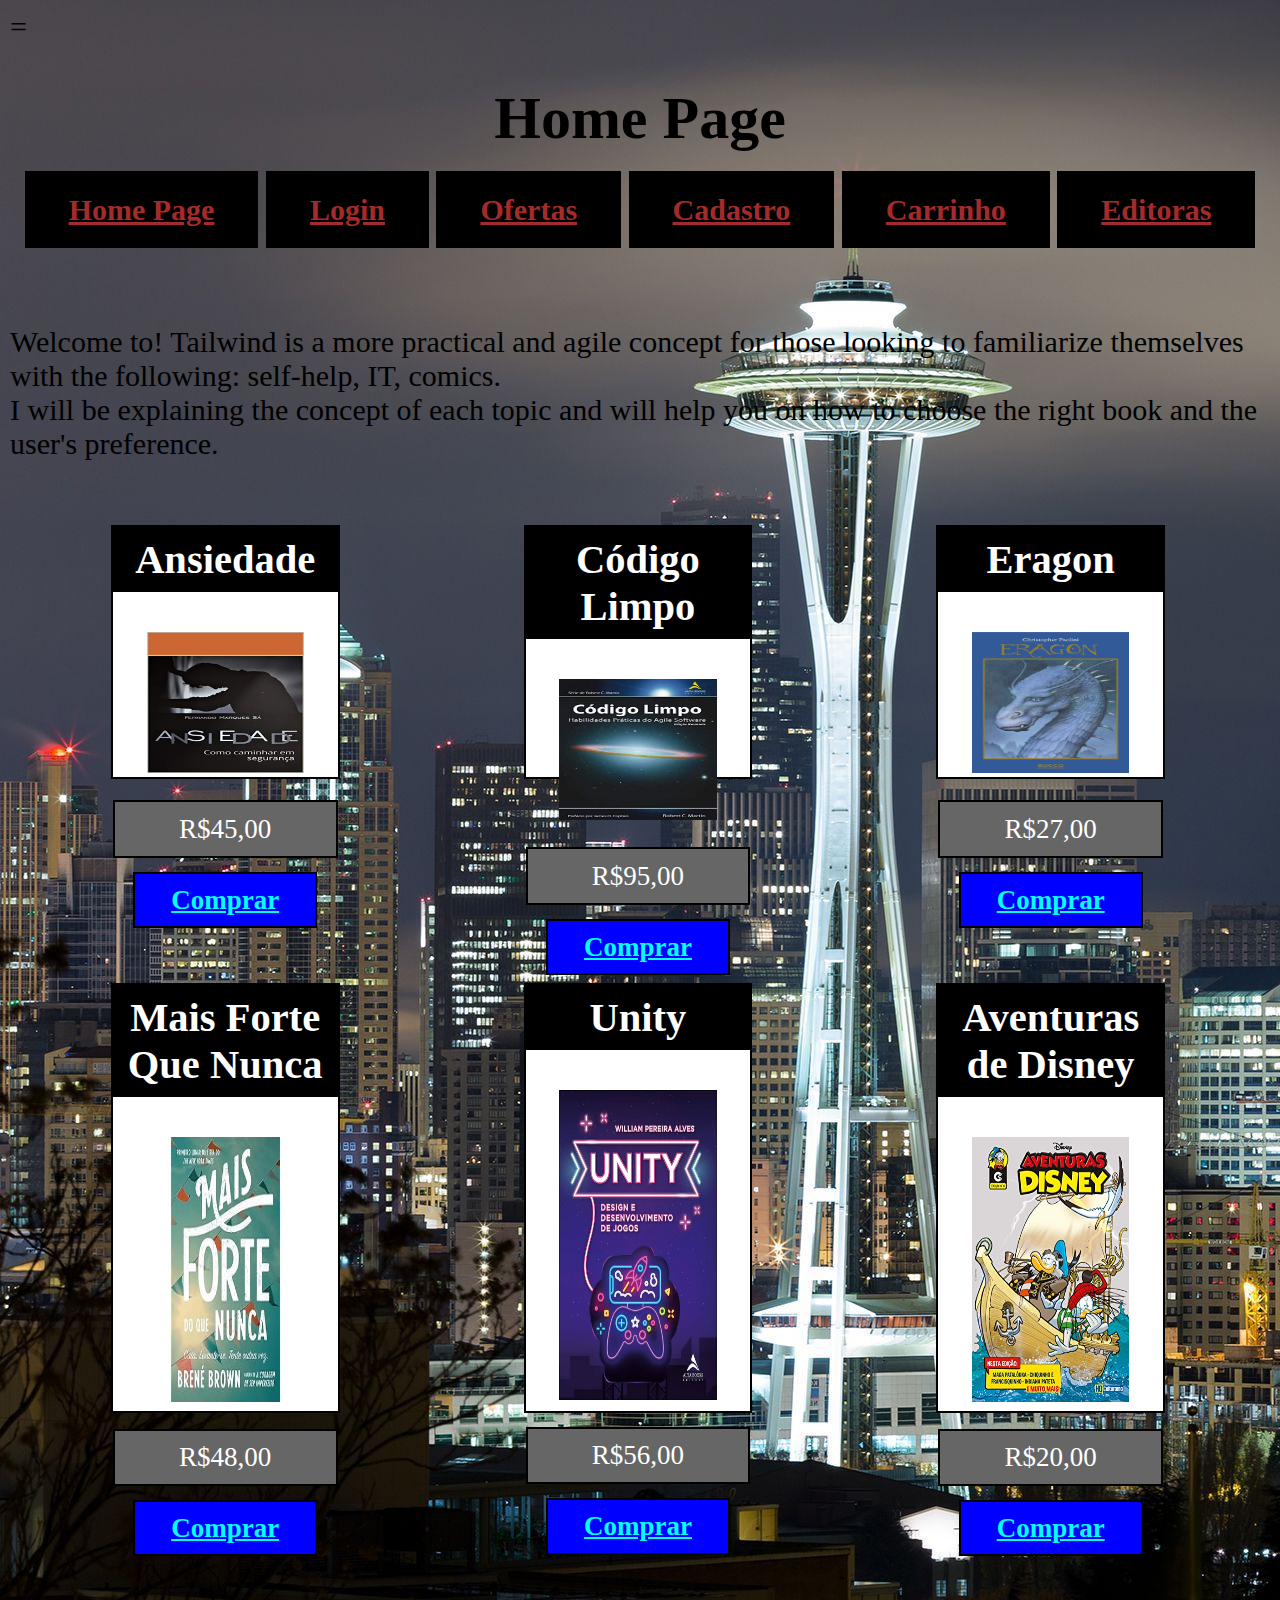
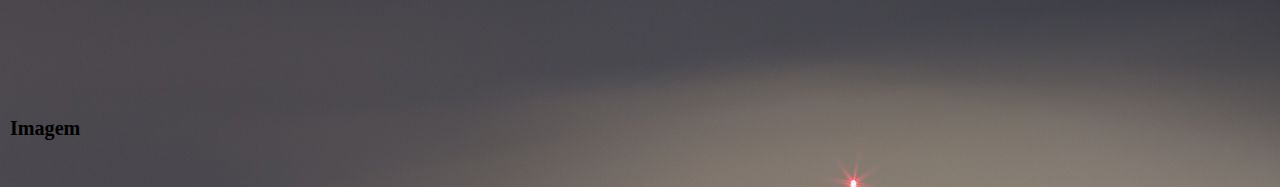
<file: HTML/index.html>
=<!DOCTYPE html>
<html lang="pt-BR">
    <head>
        <meta charset="UTF-8">
        <meta http-equiv="X-UA-Compatible" content="IE=edge">
        <meta name="viewport" content="width=device-width, initial-scale=1.0">
        <link rel="stylesheet" type="text/css" href="../CSS/style.css">
        <title>Tailwind Book's</title>
    </head>
    <body>
        <header>
            <h1 class="titulo"> Home Page </h1>
            <nav>
                <ul></ul>
                    <a class="botoesMenu" href="index.html"><li id="homePage">Home Page</li></a>
                    <a class="botoesMenu" href="login.html"><li>Login</li></a>
                    <a class="botoesMenu" href="ofertas.html"><li>Ofertas</li></a>
                    <a class="botoesMenu" href="cadastro.html"><li>Cadastro</li></a>
                    <a class="botoesMenu" href="carrinho.html"><li>Carrinho</li></a>
                    <a class="botoesMenu" href="editoras.html"><li>Editoras</li></a>
                </ul>
            </nav>
        </header>
        <br><br>
        <section id="historia">
            <aside>
                <p>
                    Welcome to!
                    Tailwind is a more practical and agile concept for those looking to familiarize themselves with the following: self-help, IT, comics.<br>
                    I will be explaining the concept of each topic and will help you on how to choose the right book and the user's preference.
                </p></br>
            </aside>
        </section>

        <section class="galeria">
            <article class="Imagem">
                <h3>Ansiedade</h3>
                <img class="imgFmt" src="../IMAGENS/ansiedade.jpg" alt="Ansiedade">
                <p class="valor"> R$45,00 </p>
                <a href=""> Comprar </a>
            </article>

            <article class="Imagem">
                <h3>Código Limpo</h3>
                <img class="imgFmt" src="../IMAGENS/codigo dev.jpg" alt="Código Limpo">
                <p class="valor"> R$95,00 </p>
                <a href=""> Comprar </a>
            </article>

            <article class="Imagem">
                <h3>Eragon</h3>
                <img class="imgFmt" src="../IMAGENS/eragon.jpg" alt="Eragon">
                <p class="valor"> R$27,00 </p>
                <a href=""> Comprar </a>
            </article>

            <article class="Imagem">
                <h3>Mais Forte Que Nunca</h3>
                <img class="imgFmt" src="../IMAGENS/mais forte que nunca.jpg" alt="Mais Forte Que Nunca">
                <p class="valor"> R$48,00 </p>
                <a href=""> Comprar </a>
            </article>

            <article class="Imagem">
                <h3>Unity</h3>
                <img id="img1" class="imgFmt" src="../IMAGENS/Unity.jpg" alt="Unity">
                <p class="valor"> R$56,00 </p>
                <a href=""> Comprar </a>
            </article>

            <article class="Imagem">
                <h3>Aventuras de Disney</h3>
                <img class="imgFmt" src="../IMAGENS/aventuras da disney.jpg" alt="Aventuras da Disney">
                <p class="valor"> R$20,00 </p>
                <a href=""> Comprar </a>
            </article>
        </section>

        <footer>
            <h6> Imagem </h6>
        </footer>
        
    </body>
</html>
</file>
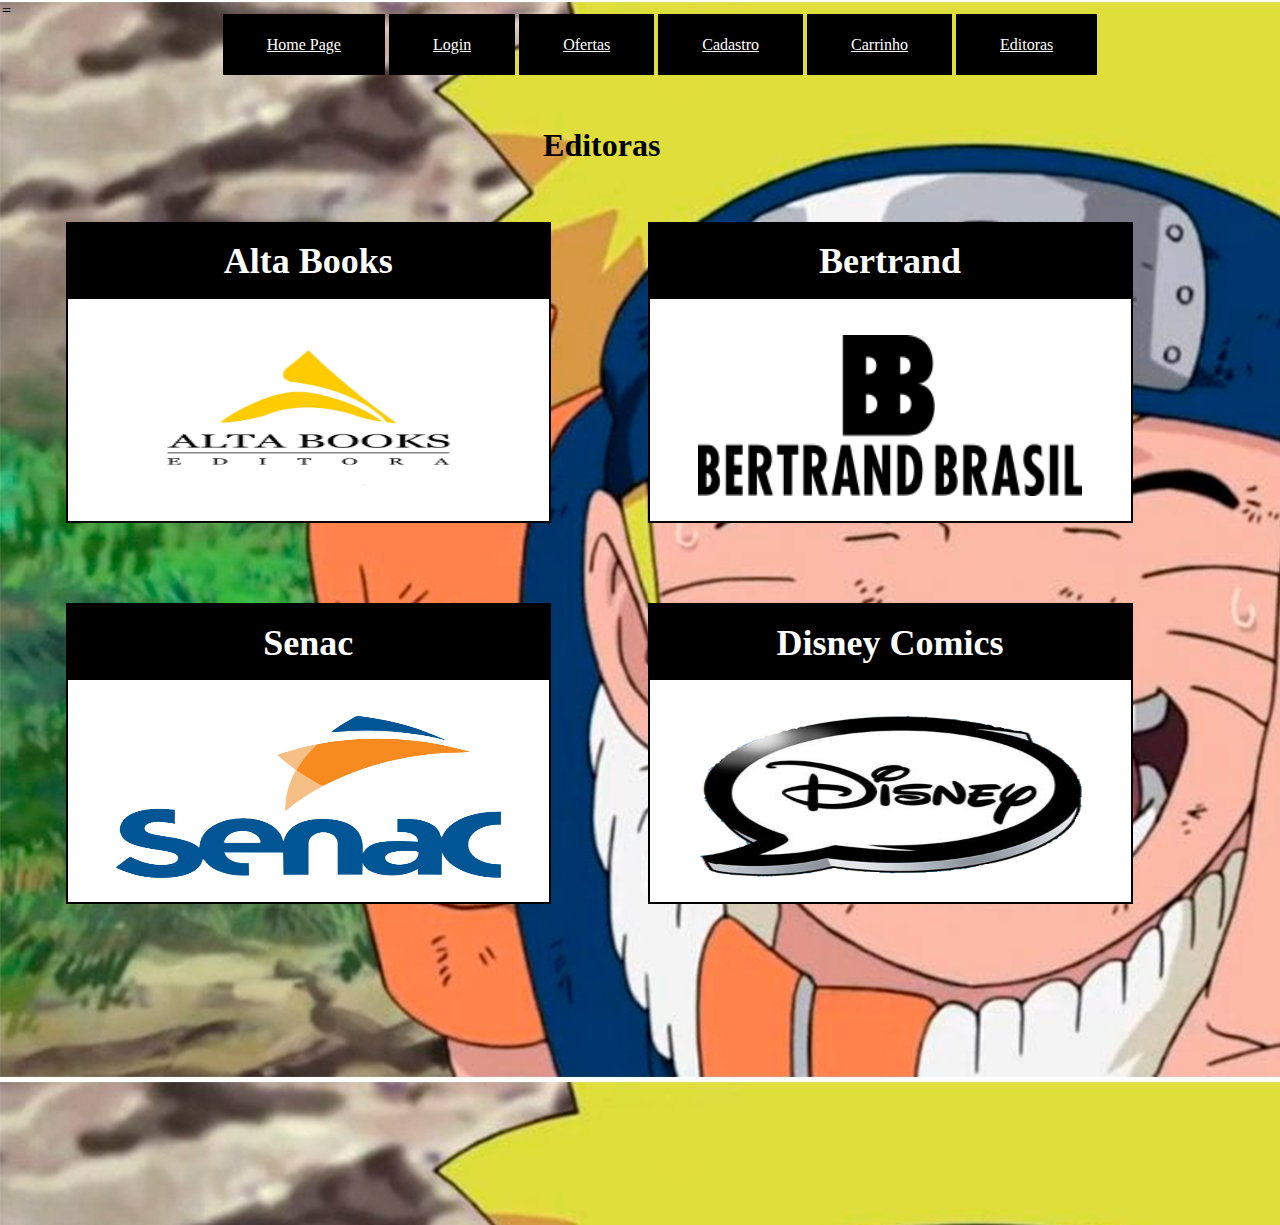
<file: HTML/editoras.html>
=<!DOCTYPE html>
<html lang="pt-BR">
<head>
    <meta charset="UTF-8">
    <meta http-equiv="X-UA-Compatible" content="IE=edge">
    <meta name="viewport" content="width=device-width, initial-scale=1.0">
    <title>Editoras</title>
    <link rel="stylesheet" type="text/css" href="../CSS/editoras.css">
</head>
<body>
    <header>
        <nav>
            <ul>
                <a class="botoesMenu" href="index.html"><li id="homePage">Home Page</li></a>
                <a class="botoesMenu" href="login.html"><li>Login</li></a>
                <a class="botoesMenu" href="ofertas.html"><li>Ofertas</li></a>
                <a class="botoesMenu" href="cadastro.html"><li>Cadastro</li></a>
                <a class="botoesMenu" href="carrinho.html"><li>Carrinho</li></a>
                <a class="botoesMenu" href="editoras.html"><li>Editoras</li></a>
            </ul>
        </nav>
    </header>
    <br><br>
    <h1>Editoras</h1>
    <br><br>

    <section class="galeria">
        <article class="Imagem">
            <h3>Alta Books</h3>
            <img class="imgFmt" src="../IMAGENS/alta books.png" alt="Alta Books">
        </article>
        <article class="Imagem">
            <h3>Bertrand</h3>
            <img class="imgFmt" src="../IMAGENS/bertrand.png" alt="Bertrand">
        </article>
        <article class="Imagem">
            <h3>Senac</h3>
            <img class="imgFmt" src="../IMAGENS/Senac.png" alt="Senac">
        </article>
        <article class="Imagem">
            <h3>Disney Comics</h3>
            <img class="imgFmt" src="../IMAGENS/disney.png" alt="Disney Comics">
        </article>
    </section>
    
</body>
</html>
</file>
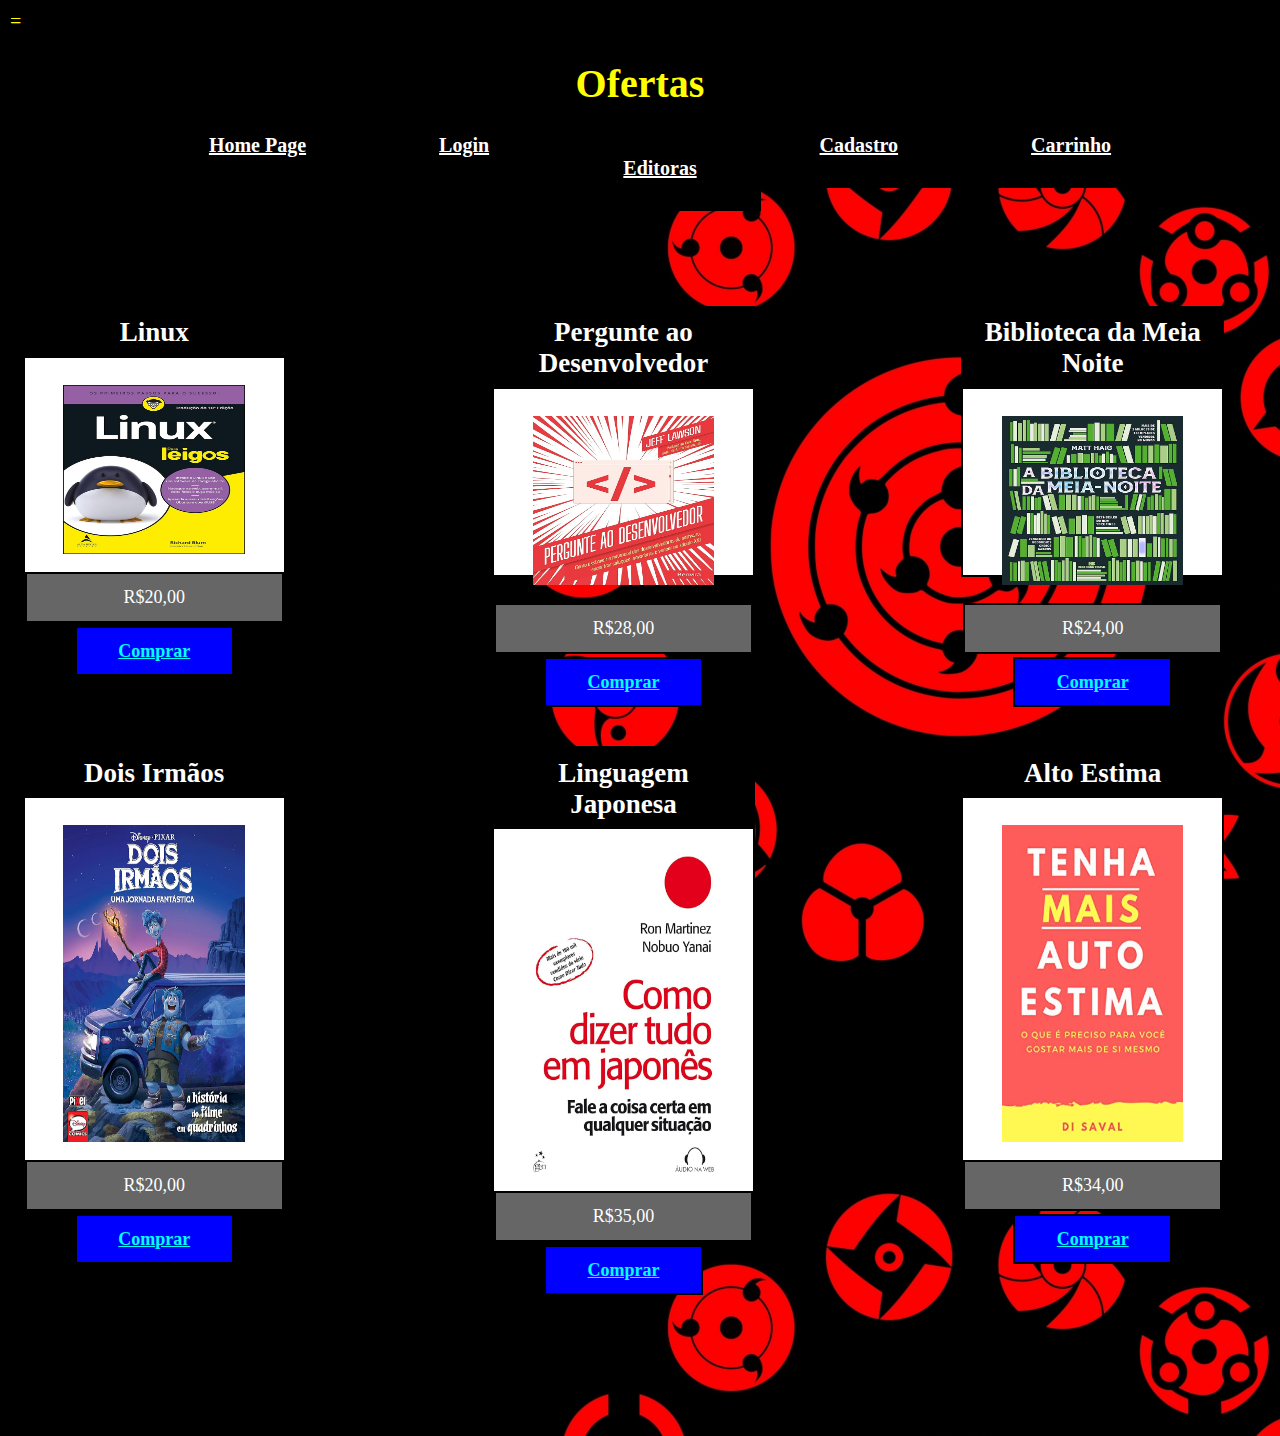
<file: HTML/ofertas.html>
=<!DOCTYPE html>
<html lang="pt-BR">
<head>
    <meta charset="UTF-8">
    <meta http-equiv="X-UA-Compatible" content="IE=edge">
    <meta name="viewport" content="width=device-width, initial-scale=1.0">
    <title>Ofertas</title>
    <link rel="stylesheet" type="text/css" href="../CSS/ofertas.css">
</head>
    <body>
        <header>
            <h1 class="titulo"> Ofertas </h1>
            <nav>
                <ul>
                    <a class="botoesMenu" href="index.html"><li id="homePage">Home Page</li></a>
                    <a class="botoesMenu" href="login.html"><li>Login</li></a>
                    <a class="botoesMenu" href="ofertas.html"><li>Ofertas</li></a>
                    <a class="botoesMenu" href="cadastro.html"><li>Cadastro</li></a>
                    <a class="botoesMenu" href="carrinho.html"><li>Carrinho</li></a>
                    <a class="botoesMenu" href="editoras.html"><li>Editoras</li></a>
                </ul>
            </nav>
        </header>

        <section class="galeria">
            <article class="Imagem">
                <h3>Linux</h3>
                <img class="imgFmt" src="../IMAGENS/linux.jpg" alt="Linux">
                <p class="valor"> R$20,00 </p>
                <a href=""> Comprar </a>
            </article>
            <article class="Imagem">
                <h3>Pergunte ao Desenvolvedor</h3>
                <img class="imgFmt" src="../IMAGENS/pergunte ao dev.jpg" alt="Pergunte ao Desenvolvedor">
                <p class="valor"> R$28,00 </p>
                <a href=""> Comprar </a>
            </article>
            <article class="Imagem">
                <h3>Biblioteca da Meia Noite</h3>
                <img class="imgFmt" src="../IMAGENS/biblioteca da meia noite.jpg" alt="Biblioteca da Meia Noite">
                <p class="valor"> R$24,00 </p>
                <a href=""> Comprar </a>
            </article>
            <article class="Imagem">
                <h3>Dois Irmãos</h3>
                <img class="imgFmt" src="../IMAGENS/dois irmaos.jpg" alt="Dois Irmãos">
                <p class="valor"> R$20,00 </p>
                <a href=""> Comprar </a>
            </article>
            <article class="Imagem">
                <h3>Linguagem Japonesa</h3>
                <img class="imgFmt" src="../IMAGENS/Japones.jpg" alt="Linguagem Japonesa">
                <p class="valor"> R$35,00 </p>
                <a href=""> Comprar </a>
            </article>
            <article class="Imagem">
                <h3>Alto Estima</h3>
                <img class="imgFmt" src="../IMAGENS/auto estima.jpg" alt="Alto Estima">
                <p class="valor"> R$34,00 </p>
                <a href=""> Comprar </a>
            </article>
            
        </section>

    </body>
</html>
</file>
<file: CSS/style.css>
body{
    background-color: #fff;
    color: #000;
    font-size: 30px;
    margin: 10px;
    background-image: url(../IMAGENS/seattle2.jpg);
    background-repeat: repeat;
}

header{
    text-align: center;
}

.botoesMenu, li{
    color: brown;
    list-style-type: none;
    display: inline;
    border: 2px solid #000;
    padding: 20px;
    background-color: #000;
}

.botoesMenu:hover{
    background-color: #000;
    font-size: 30px;
    font-family: Arial, Helvetica, sans-serif;
    border: 10px solid #666;
    background-image: url("../IMAGENS/imagem\ de\ fundo.jpg");
}

#paginaInicial{
    color: #fff;
}

.titulo{
    
    font-size: 200%;
}

.imgFmt{
    width: 70%;
    height: 70%;
}

.galeria{
    display: grid;
    grid-template-columns: 28% 28% 28%;
    grid-template-rows: 32%;
    grid-gap: 8%;
    margin-left: 8%;
    margin-right: 1%;
    
}

article{
    border: 2px solid #000;
    text-align: center;
    color: green;
    font-size: 90%;
    background-color: #fff;
    padding-bottom: 15%;
}

h3{
    border: 2px solid #000;
    margin-top: 0%;
    padding: 3%;
    background-color: #000;
    color: #fff;
    font-size: 150%;
}

a{
    border: 2px solid #000;
    padding: 5%;
    font-weight: bold;
    background-color: #00f;
    color: aqua;
    margin-top: 0%;
    padding-left: 16%;
    padding-right: 16%;
}

.descricao{
    padding-bottom: 5%;
    padding-top: 5%;
    margin-left: 25%;
    margin-right: 25%;
    font-weight: bold;
    color: #fff;
    background-color: #00f;
    font: 0%;
    border-radius: 0%;
    margin-bottom: 0%;
}

.imagem{
    width: 70%;
    height: 55%;
}

.valor{
    color: #fff;
    border: 2px solid #000;
    padding: 5%;
    background-color: #666;   
}

#img1{
    height: 82%;
}
</file>
<file: CSS/editoras.css>
body{
    background-image: url(../IMAGENS/personagem_naruto_foto_reproducao.png);
    margin: 2px;
    height: 60%;
}

header{
    border: 2px solid;
    text-align: center;
    border: #fff;
}

h1{
    text-align: center;
    padding-right: 6%;
}



.botoesMenu, li{
    color: #fff;
    list-style-type: none;/* Remover as Bolinhas de Tópicos */
    display: inline;/*Transformar coluna em linhas*/
    border: 2px solid #000;
    padding: 20px;
    background-color: #000;
}

.botoesMenu:hover{
    font-size: 30px;
    font-family: Arial, Helvetica, sans-serif;/* Definir uma fonte */
    border: 10px solid #666;
}/* Modifica o conteúdo original da Tag*/


.imgFmt{
    /* Formatar a imagem */
    width: 80% ; /* Altura */
    height: 65% ; /* Largura */
}

.galeria{
    display: grid; /* Formato de Visualização - Tabela*/
    grid-template-columns: 40% 40%;/* Quantidade de Colunas*/
    grid-template-rows: 30% 30%; /* Quantidade de Linhas*/
    grid-gap: 8%; /* Espaço entre os Conteúdos*/
    margin-left: 5%; /* Margem do Lado Esquerdo*/
    margin-bottom: 30px;
    
}

article{
    border: 2px solid #000;
    text-align: center; /* Alinhamento do Texto */
    color: #000;
    font-size: 150%;
    background-color: #fff;
    padding-bottom: 10%;
}

h3{
    border: 2px solid black; /* Bordas */
    margin-top: 0%; /* Espaço Externo*/
    padding: 3%; /* Espaço Interno*/
    background-color: #000; /* Cor de Plano de Fundo */
    color: #fff; /* Mudar a fonte */
    font-size: 150%; /* Tamanho da Fonte */
}
</file>
<file: CSS/ofertas.css>
body{
    background-color: #fff;
    color: #ffff00;
    font-size: 20px;
    margin: 0;
    padding: 10px;
    background-image: url(../IMAGENS/ofertas.jpg);
    background-repeat: repeat;
}

header{
    text-align: center;
}

.botoesMenu, li{
    color: #fff;
    list-style-type: none;
    display: inline;
    border: 2px solid #000;
    padding: 30px;
    background-color: #000;
    margin-top: 80%;
}

.botoesMenu:hover{
    color: #fff;
    font-size: 30px;
    font-family: Arial, Helvetica, sans-serif;
    border: 10px solid #666;
    padding: 10px;
}

#paginaInicail{
    color: #ffff00;
}

.titulo{
    font-size: 200%;
}

.imgFmt{
    width: 70%;
    height: 80%;
}

.galeria{
    display: grid;
    grid-template-columns: 30% 30% 30%;
    grid-template-rows: 32%;
    grid-gap: 8%;
    margin-left: 1%;
    margin-right: 1%;
    margin-bottom: 20px;
    margin-top: 10%;
}

.imagem{
    width: 70%;
    height: 80%;
}

article{
    border: 2px solid #000;
    text-align: center;
    color: green;
    font-size: 90%;
    background-color: #fff;
    padding-bottom: 15%;
}

h3{
    border: 2px solid #000;
    margin-top: 0%;
    padding: 3%;
    background-color: #000;
    color: #fff;
    font-size: 150%;
}

a{
    border: 2px solid #000;
    padding: 5%;
    font-weight: bold;
    background-color: #00f;
    color: aqua;
    margin-top: 0%;
    padding-left: 16%;
    padding-right: 16%;
}

.descricao{
    padding-bottom: 5%;
    padding-top: 5%;
    margin-left: 25%;
    margin-right: 25%;
    font-weight: bold;
    color: #fff;
    background-color: #00f;
    font: 0%;
    border-radius: 0%;
    margin-bottom: 0%;
}

.valor{
    color: #fff;
    border: 2px solid #000;
    padding: 5%;
    background-color: #666;
    
}

.imagem{
    width: 70%;
    height: 60%;
}
</file>
